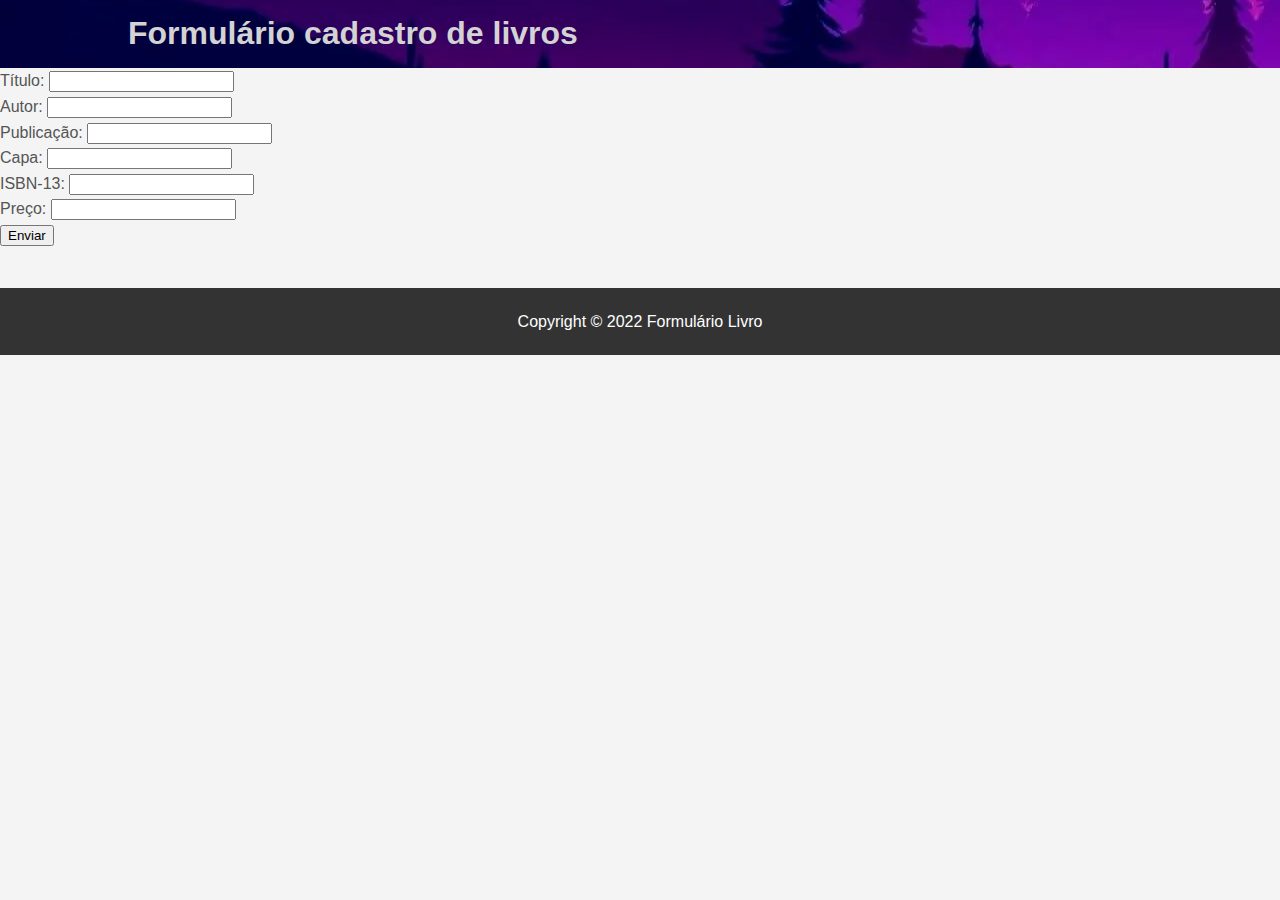
<file: formLivro/index.html>
<!DOCTYPE html>
<html lang="pt-BR">
<head>
    <meta charset="UTF-8">
    <meta http-equiv="X-UA-Compatible" content="IE=edge">
    <meta name="viewport" content="width=device-width, initial-scale=1.0">
    <link rel="stylesheet" type="text/css" href="./assets/style.css">
    <title>Formulário Livro</title>
</head>
<body>
    <header id="main-header">
        <div class="container">
            <h1>Formulário cadastro de livros</h1>
        </div>
    </header>

    <form class="my-form" id="my-form">
        <div class="form-group">
            <label>Título:</label>
            <input type="text" name="titulo" id="titulo">
        </div>
        <div class="form-group">
            <label>Autor:</label>
            <input type="text" name="autor" id="autor">
        </div>
        <div class="form-group">
            <label>Publicação:</label>
            <input type="number" name="publicacao" id="publicacao">
        </div>
        <div class="form-group">
            <label>Capa:</label>
            <input type="text" name="capa" id="capa">
        </div>
        <div class="form-group">
            <label>ISBN-13:</label>
            <input type="text" name="isbn" id="isbn">
        </div>
        <div class="form-group">
            <label>Preço:</label>
            <input type="number" name="preco" id="preco">
        </div>
        <button type="submit">Enviar</button>
    </form>
    <div class="book-wrapper">
        <!-- <h2>Titulo: Divergente</h2>
        <h3>Autor: Vasco da Gama</h3>
        <h3>Data de publicção: 2018</h3>
        <img src="https://images-na.ssl-images-amazon.com/images/I/41QaXCahKrL._SY344_BO1,204,203,200_QL70_ML2_.jpg" alt="Capa do livro">
        <h3>ISBN: asdsadasbdljbasd</h3>
        <h3>Preço: R$ 30,00</h3> -->
    </div>

    <footer id="main-footer">
        <p>Copyright &copy; 2022 Formulário Livro</p>
    </footer>
    <script src="./script.js"></script>
</body>
</html>
</file>
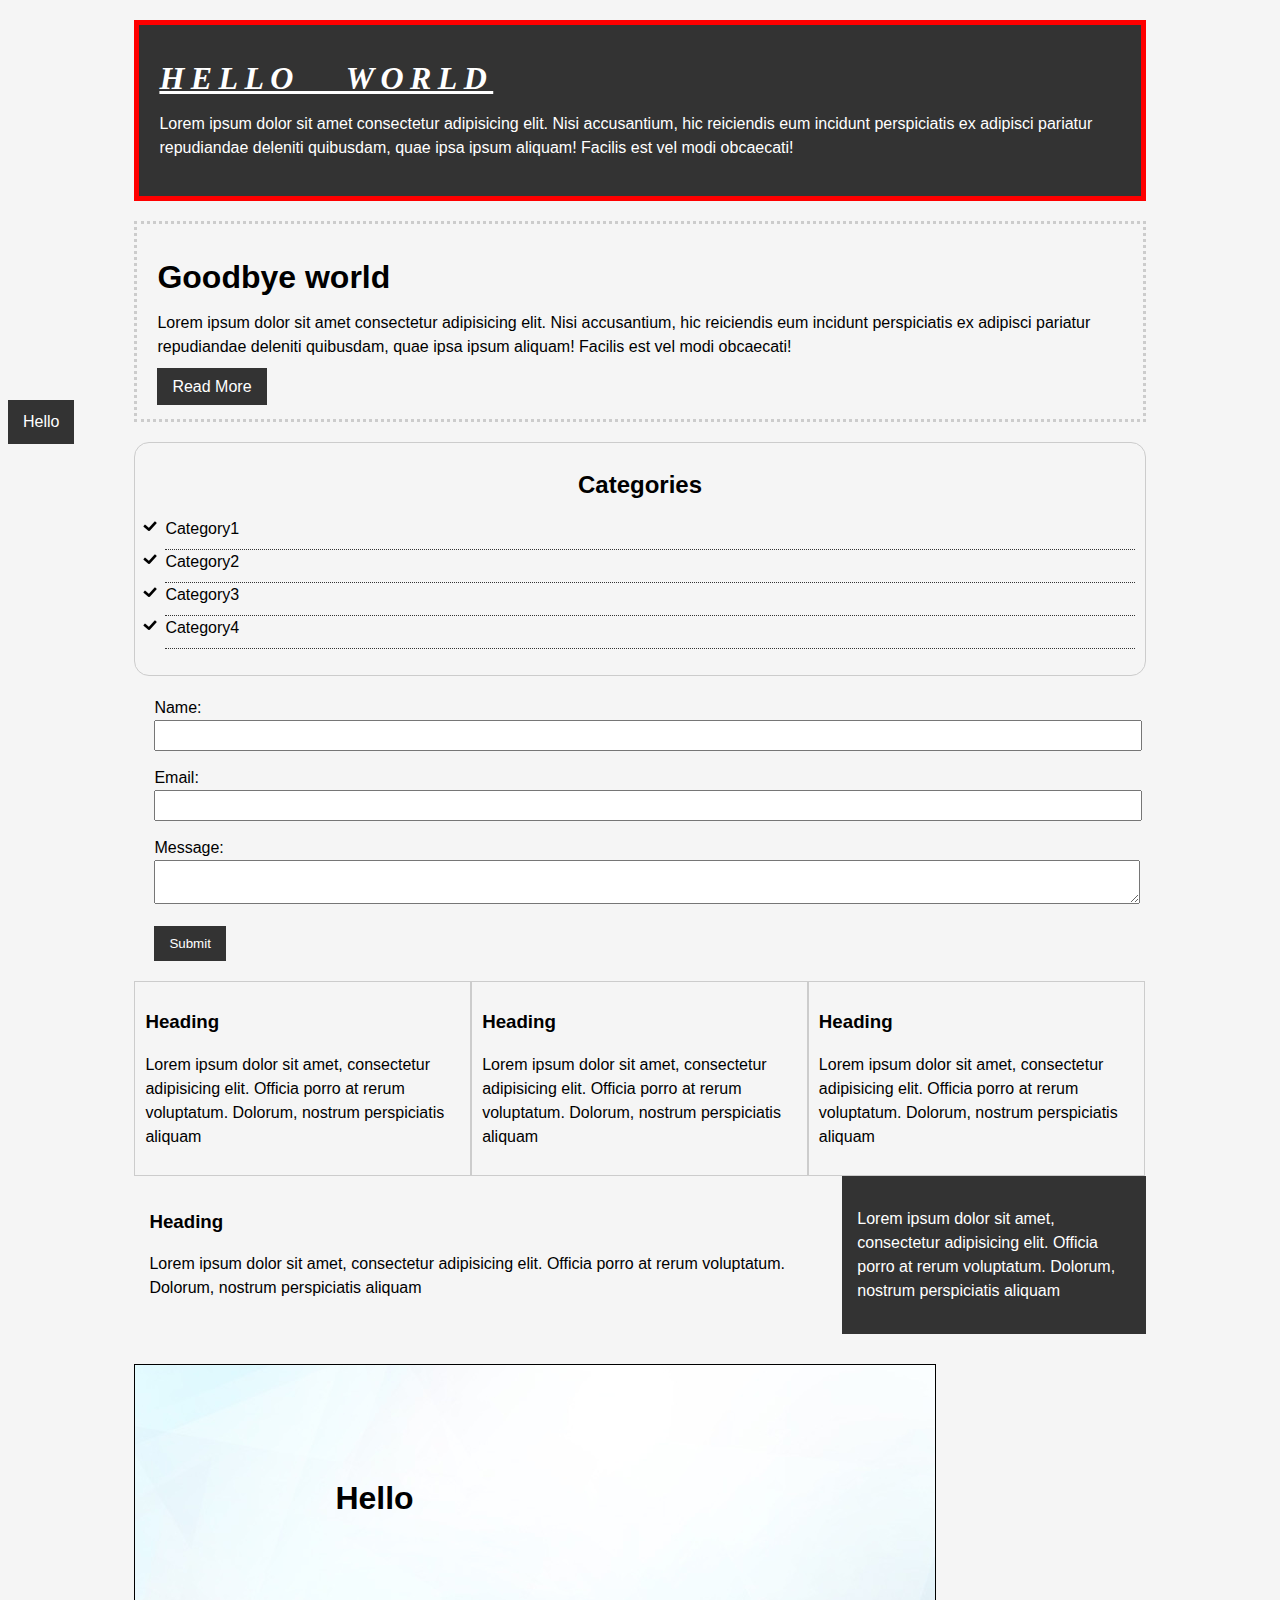
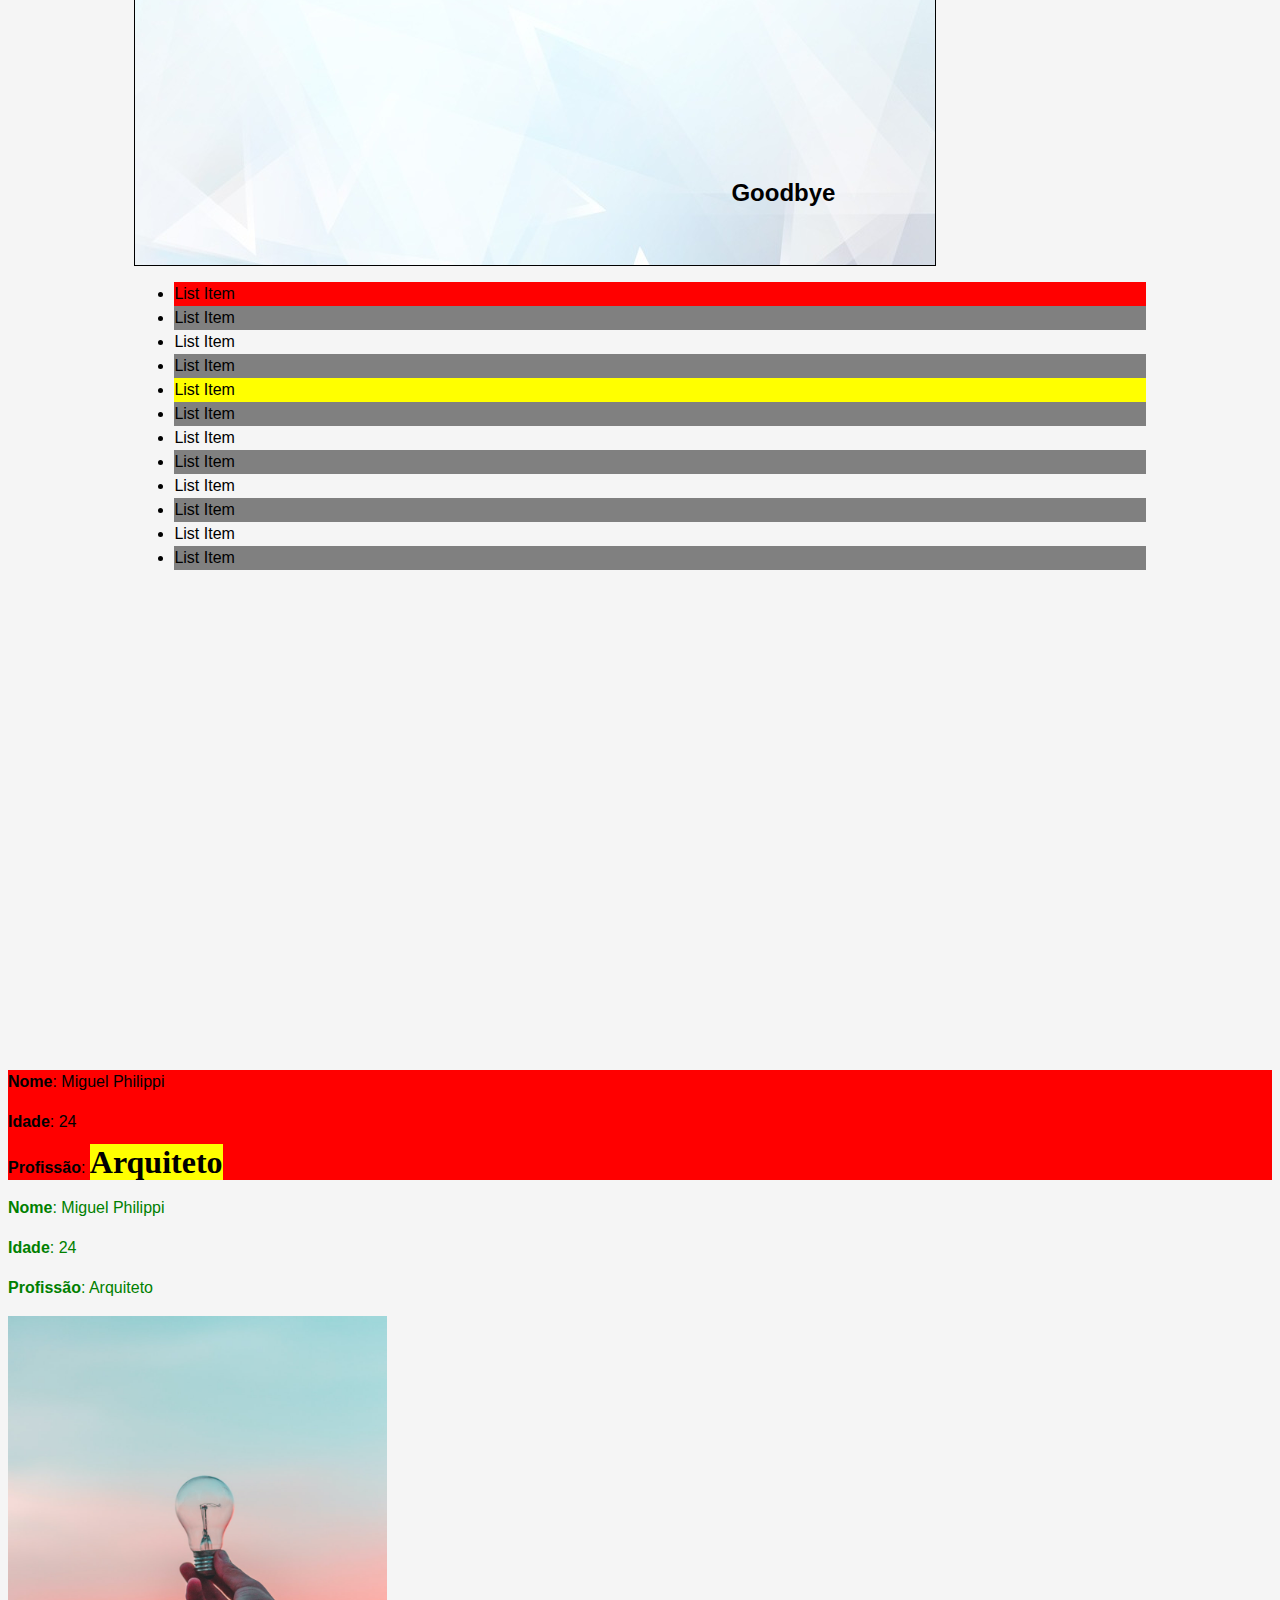
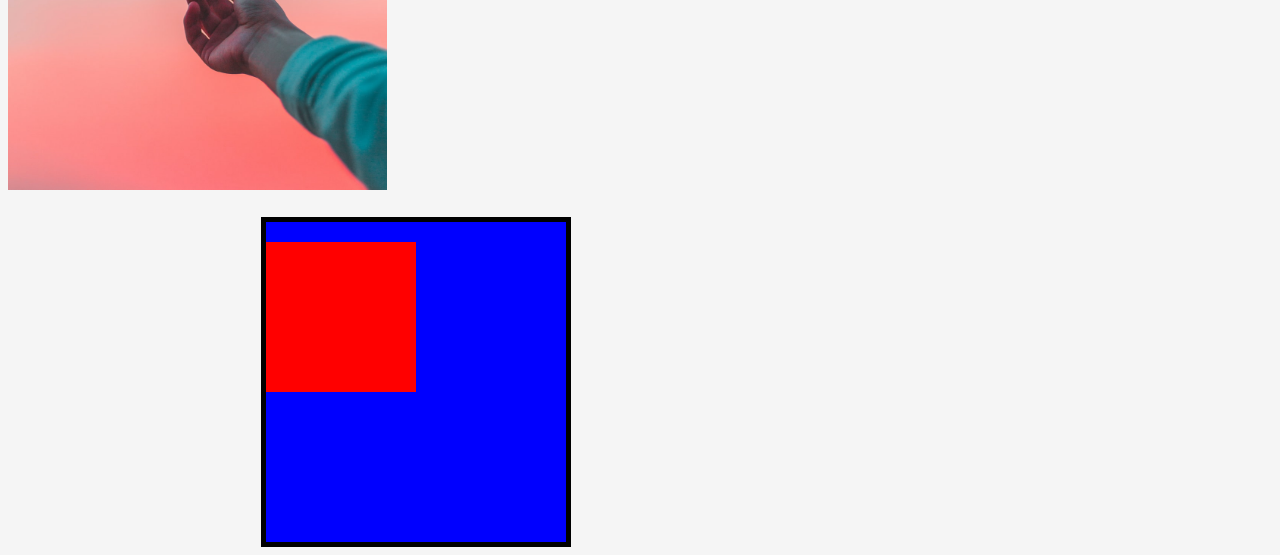
<file: myWebsite1/index.html>
<!DOCTYPE html>
<html lang="pt-BR">
	<head>
		<meta charset="UTF-8" />
		<meta http-equiv="X-UA-Compatible" content="IE=edge" />
		<meta name="viewport" content="width=device-width, initial-scale=1.0" />
		<link rel="stylesheet" type="text/css" href="./assets/style.css" />
		<title>MasterClass</title>
	</head>
	<body>
		<div class="container">
			<div class="box-1">
				<h1>Hello world</h1>
				<p>Lorem ipsum dolor sit amet consectetur adipisicing elit. Nisi accusantium, hic reiciendis eum incidunt perspiciatis ex adipisci pariatur repudiandae deleniti quibusdam, quae ipsa ipsum aliquam! Facilis est vel modi obcaecati!</p>
			</div>

			<div class="box-2">
				<h1>Goodbye world</h1>
				<p>Lorem ipsum dolor sit amet consectetur adipisicing elit. Nisi accusantium, hic reiciendis eum incidunt perspiciatis ex adipisci pariatur repudiandae deleniti quibusdam, quae ipsa ipsum aliquam! Facilis est vel modi obcaecati!</p>
				<a class="button" href="">Read More</a>
			</div>

			<div class="categories">
				<h2>Categories</h2>
				<ul>
					<li><a href="#">Category1</a></li>
					<li><a href="#">Category2</a></li>
					<li><a href="#">Category3</a></li>
					<li><a href="#">Category4</a></li>
				</ul>
			</div>

			<form class="my-form">
				<div class="form-group">
					<label>Name: </label>
					<input type="text" name="name">
				</div>	
				<div class="form-group">
					<label>Email: </label>
					<input type="text" name="email">
				</div>	
				<div class="form-group">
					<label>Message: </label>
					<textarea name="message"></textarea>
				</div>	
				<div>
					<input class="button" type="submit" value="Submit" name="">
				</div>
			</form>
			
			<div class="block">
				<h3>Heading</h3>
				<p>Lorem ipsum dolor sit amet, consectetur adipisicing elit. Officia porro at rerum voluptatum. Dolorum, nostrum perspiciatis aliquam 
				</p>
			</div>	
			<div class="block">
				<h3>Heading</h3>
				<p>Lorem ipsum dolor sit amet, consectetur adipisicing elit. Officia porro at rerum voluptatum. Dolorum, nostrum perspiciatis aliquam 
				</p>
			</div>
			<div class="block">
				<h3>Heading</h3>
				<p>Lorem ipsum dolor sit amet, consectetur adipisicing elit. Officia porro at rerum voluptatum. Dolorum, nostrum perspiciatis aliquam 
				</p>
			</div>		

			<div class="clr"></div>

			<div id="main-block">
				<h3>Heading</h3>
				<p>Lorem ipsum dolor sit amet, consectetur adipisicing elit. Officia porro at rerum voluptatum. Dolorum, nostrum perspiciatis aliquam 
				</p>
			</div>
			
			<div id="sidebar">				
				<p>Lorem ipsum dolor sit amet, consectetur adipisicing elit. Officia porro at rerum voluptatum. Dolorum, nostrum perspiciatis aliquam 
				</p>
			</div>

			<div class="clr"></div>

			<div class="p-box">
				<h1>Hello</h1>
				<h2>Goodbye</h2>
			</div>

			<ul class="my-list">
				<li>List Item</li>
				<li>List Item</li>
				<li>List Item</li>
				<li>List Item</li>
				<li>List Item</li>
				<li>List Item</li>
				<li>List Item</li>
				<li>List Item</li>
				<li>List Item</li>
				<li>List Item</li>
				<li>List Item</li>
				<li>List Item</li>
			</ul>

		</div><!--Container-->

		<a class="fix-me button" href="">Hello</a>

		<div class="info">
			<p><strong>Nome</strong>: Miguel Philippi</p>
			<p><strong>Idade</strong>: 24</p>
			<p><strong>Profissão</strong>: <span class="role">Arquiteto</span></p>
		</div>
		<div id="info">
			<p><strong>Nome</strong>: Miguel Philippi</p>
			<p><strong>Idade</strong>: 24</p>
			<p><strong>Profissão</strong>: Arquiteto</p>
		</div>
		<img src="./assets/images/light.jpg" alt="deveria ter uma lâmpada" class="lamp_img"/>
        <div class="box">
            <div class="box-menor"></div>
        </div>
		<!--arroz-->
	</body>
</html>
</file>
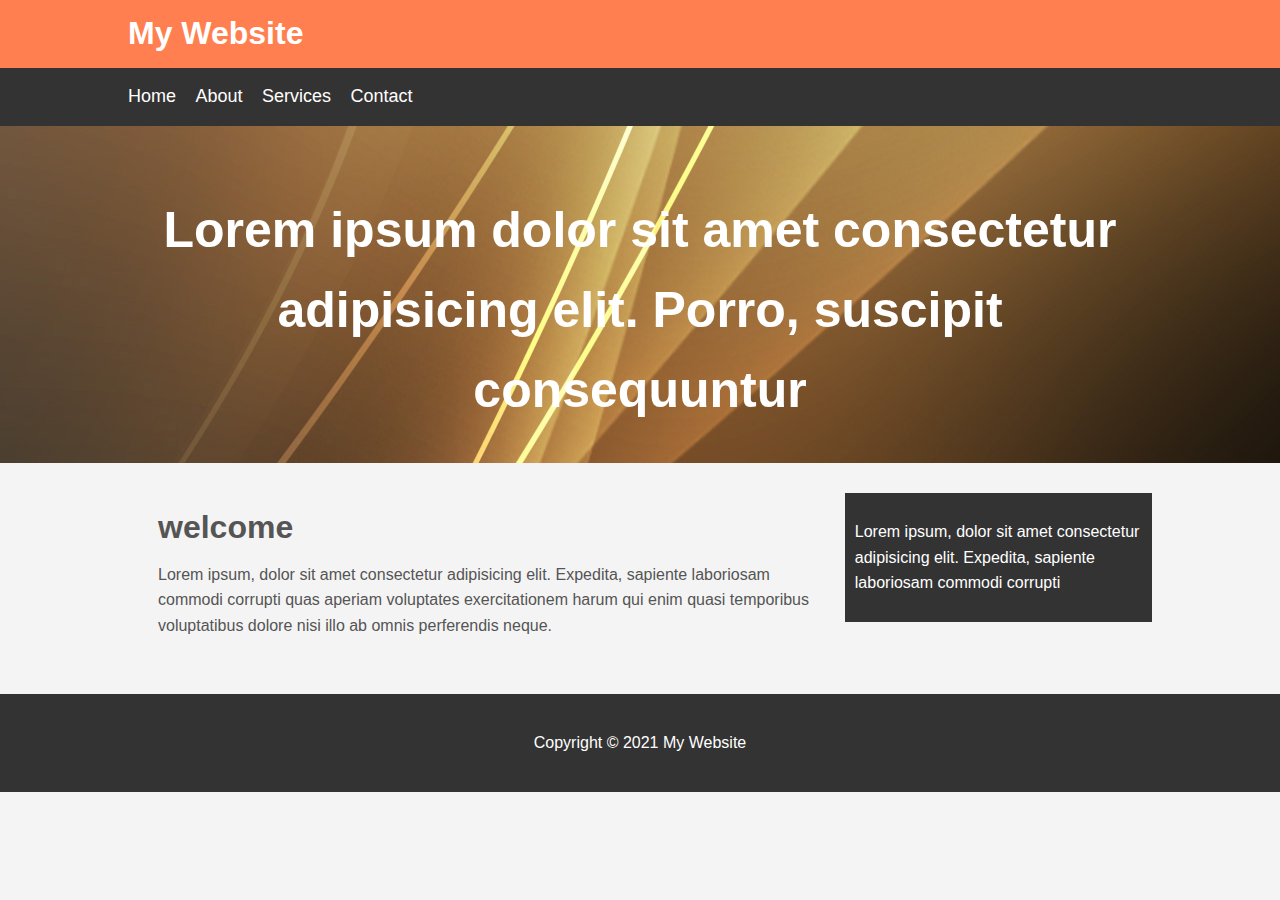
<file: myWebsite2/index.html>
<!DOCTYPE html>
<html lang="pt-BR">
	<head>
		<meta charset="UTF-8" />
		<meta http-equiv="X-UA-Compatible" content="IE=edge" />
		<meta name="viewport" content="width=device-width, initial-scale=1.0" />
		<link rel="stylesheet" type="text/css" href="./assets/style.css" />
		<title>My Website</title>        
	</head>
    <body>        
        <header id="main-header">
            <div class="container">
                <h1>My Website</h1>
            </div>
        </header>

        <nav id="navbar">
            <div class="container">
                <ul>
                    <li><a href="#">Home</a></li>
                    <li><a href="#">About</a></li>
                    <li><a href="#">Services</a></li>
                    <li><a href="#">Contact</a></li>
                </ul>
            </div>
        </nav>
        
        <section id="showcase">
            <div class="container">
                <h1>Lorem ipsum dolor sit amet consectetur adipisicing elit. Porro, suscipit consequuntur </h1>
            </div>
        </section>
        <div class="container">
            <section id="main">
                <h1>welcome</h1>
                <p>Lorem ipsum, dolor sit amet consectetur adipisicing elit. Expedita, sapiente laboriosam commodi corrupti quas aperiam voluptates exercitationem harum qui enim quasi temporibus voluptatibus dolore nisi illo ab omnis perferendis neque.</p>
            </section>
            <aside id="sidebar">
                <p>Lorem ipsum, dolor sit amet consectetur adipisicing elit. Expedita, sapiente laboriosam commodi corrupti </p>
            </aside>
        </div>

        <footer id="main-footer">
            <p>Copyright &copy; 2021 My Website</p>
        </footer>
    </body>
</html>
</file>
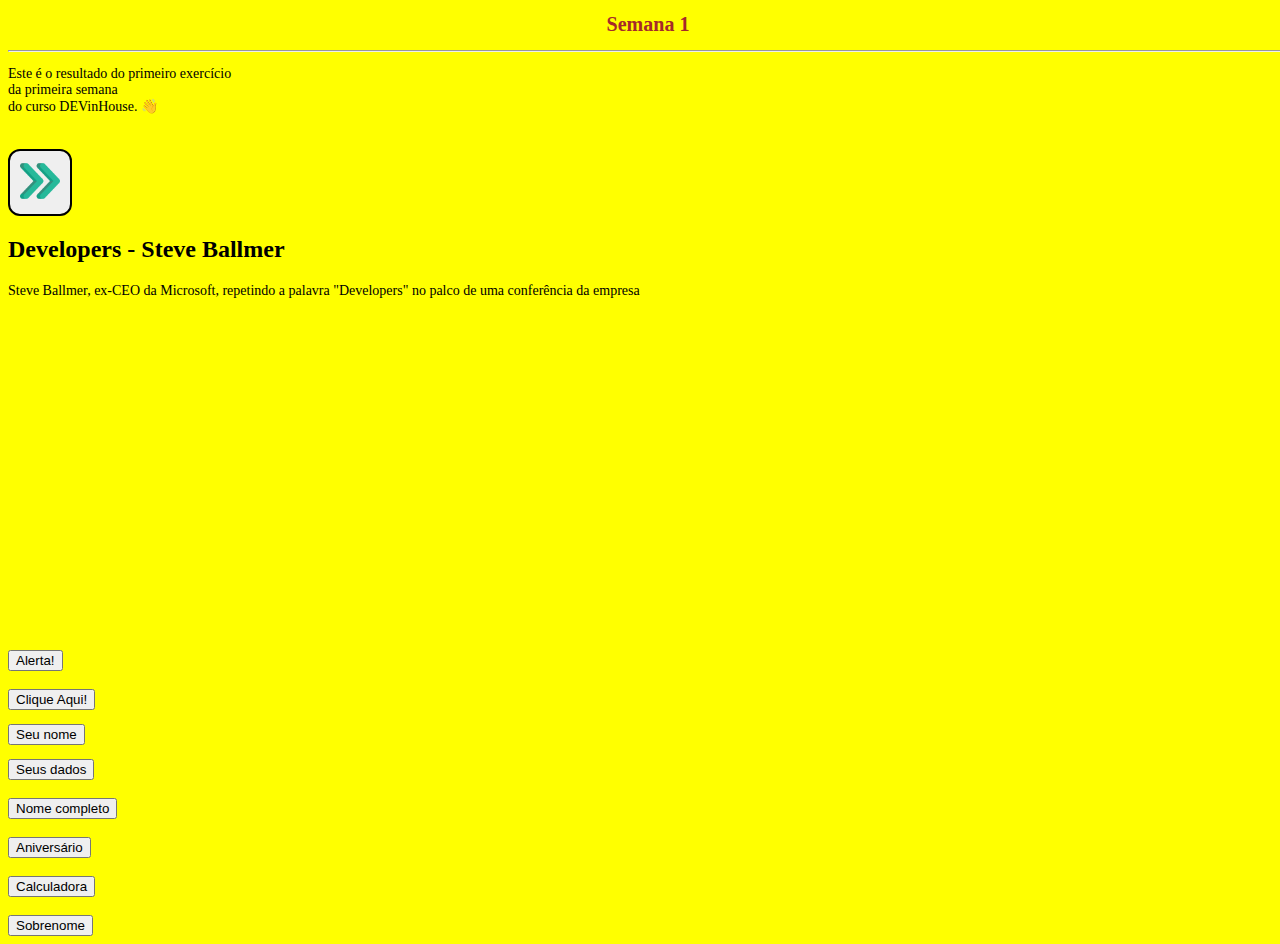
<file: jsBasics/tarefa/index1.html>
<!DOCTYPE html>
<html lang="pt-br">
    <head>
        <link rel="shortcut icon" href="./img/devinhouse_favicon.ico" type="image/x-icon">
        <link rel="stylesheet" href="style.css" type=text/css>
        <meta charset="UTF-8">
        <meta http-equiv="X-UA-Compatible" content="IE=edge">
        <meta name="viewport" content="width=device-width, initial-scale=1.0">        
        <title>DEV in House</title>
    </head>
    <body onload="start()">
        <h1>Semana 1</h1><hr>  
        <p>Este é o resultado do primeiro exercício<br>da primeira semana<br>do curso DEVinHouse. &#x1F44B</p>      
        <a href="index2.html"><button class="next"><img src="./img/next_page.png" alt="próxima página" class="button-img"></button></a><br>
        <h2>Developers - Steve Ballmer</h2>
        <p>Steve Ballmer, ex-CEO da Microsoft, repetindo a palavra "Developers" no palco de uma conferência da empresa</p>
        <iframe width="560" height="315" src="https://www.youtube.com/embed/Vhh_GeBPOhs" title="YouTube video player" frameborder="0" allow="accelerometer; autoplay; clipboard-write; encrypted-media; gyroscope; picture-in-picture" allowfullscreen></iframe><br><br>
        <button onclick="randomAlert()">Alerta!</button><br><br>           
        <button onclick="confirmFunc()">Clique Aqui!</button>
        <p id=confirm></p>     
        <button onclick="userName()">Seu nome</button><br>
        <p id="nome"></p>
        <button onclick="userData()">Seus dados</button><br><br>        
        <button onclick="fullName()">Nome completo</button><br><br>        
        <button onclick="birthday()">Aniversário</button><br><br>
        <button onclick="calc()">Calculadora</button><br><br>
        <button onclick="sobreNome()">Sobrenome</button>
    <script src="index1.js"></script>
    </body>
</html>
</file>
<file: formLivro/assets/style.css>
body{
    background-color: #f4f4f4;
    color: #555;
    font-family: Arial, Helvetica, sans-serif;
    font-size: 16px;
    line-height: 1.6em;
    margin: 0%;
}

.container{
    width: 80%;
    margin: auto;
    overflow: hidden;
}

#main-header{
    color: lightgray;
    background-image: url(./images/fundo.jpg);
    background-position: 0px 1030px;
}

#main-footer{
    background-color: #333;
    color: #fff;
    text-align: center;
    padding: 5px;
    margin-top: 40px;
}

.book-wrapper {
    width: 100%;
    display: flex;
    flex-direction: column;
    align-items: center;
}
</file>
<file: myWebsite1/assets/style.css>
body {
	background-color: whitesmoke;
	
	font: normal 16px Arial, 'sans-serif';

	line-height: 1.5em;
}

a{
	text-decoration: none;
	color: #000;
}

a:hover{
	color: red;
}

a:active{
	color: green;
}

a:visited{
	/*color: black;*/
}

.container{
	width: 80%;
	margin: auto;
}

.button{
	background-color: #333;
	color: #fff;
	padding: 10px 15px;
	border: none;
}

.button:hover{
	background-color: red;
	color: #fff;
}

.clr{
	clear: both;
}

.box-1{
	background-color: #333;
	color: #fff;
	
	border: 5px red solid;

	padding: 20px;

	margin: 20px 0;
}

.box-1 h1{
	font-family: tahoma;
	font-weight: 800;
	font-style: italic;
	text-decoration: underline;
	text-transform: uppercase;
	letter-spacing: 0.2em;
	word-spacing: 1em;
}

.box-2{
	border: 3px dotted #ccc;
	padding: 20px;
	margin: 20px 0;

}

.categories{
	border: 1px #ccc solid;
	padding: 10px;
	border-radius: 15px;
}

.categories h2 {
	text-align: center;
	}

.categories ul{
	padding: 0;
	padding-left: 20px;
	list-style: square;
	list-style: none;
}

.categories li{
	padding-bottom: 8px;
	border-bottom: dotted 1px #333;
	list-style-image: url('./images/check_16px.png');
}

.my-form{
	padding: 20px;
}

.my-form .form-group{
	padding-bottom: 15px;
}

.my-form label{
	display: block;
}

.my-form input[type="text"], .my-form textarea{
	padding: 6px;
	width: 100%;
}

.block{
	float: left;
	width: 33.3%;
	border: 1px solid #ccc;
	padding: 10px;
	box-sizing: border-box;
}

#main-block{
	float: left;
	width: 70%;
	padding: 15px;
	box-sizing: border-box;
}

#sidebar{
	float: right;
	width: 30%;
	background-color: #333;
	color:#fff;
	padding: 15px;
	box-sizing: border-box;
}

.p-box{
	width: 800px;
	height: 500px;
	border: 1px solid #000;
	margin-top: 30px;
	position: relative;
	background-image: url('./images/bgimage.jpg');
	background-repeat: no-repeat;
	background-position: 100px 200px;
	/*o de cima ou o debaixo*/
	background-position: center top;
}

.p-box h1{
	position: absolute;
	top: 100px;
	left: 200px;
}

.p-box h2 {
	position: absolute;
	bottom: 40px;
	right: 100px;
}

.fix-me{
	position: fixed;
	top: 400px;
}

.my-list li:first-child{
	background: red;
}

.my-list li:last-child{
	background: blue;
}

.my-list li:nth-child(5){
	background: yellow;
}

.my-list li:nth-child(even){
	background: gray;
}





.info {
	margin-top: 500px;
	background: red;
}

#info {
	color: green;
}

.lamp_img {
	width: 30%;
}

.role {
	font-size: 32px;
	font-family: 'Times New Roman';
	font-weight: bold;
	background: yellow;
}

.box {
	width: 300px;
	height: 300px;
	padding-top: 20px;
	margin-top: 20px;
	margin-left: 20%;
	background: blue;
	border: 5px solid black;
}

.box-menor {
	width: 50%;
	height: 50%;
	background: red;
}
</file>
<file: myWebsite2/assets/style.css>
body{
    background-color: #f4f4f4;
    color: #555;
    font-family: Arial, Helvetica, sans-serif;
    font-size: 16px;
    line-height: 1.6em;
    margin: 0%;
}

.container{
    width: 80%;
    margin: auto;
    overflow: hidden;
}

#main-header{
    background-color: coral;
    color: #fff;
}

#navbar{
    background-color: #333;
    color: #fff;    
}

#navbar ul{
    padding: 0;
    list-style: none;
}

#navbar li{
    display: inline;
}

#navbar a{
    color: #fff;
    text-decoration: none;
    font-size: 18px;
    padding-right: 15px;
}

#showcase{
    background-image: url('../assets/images/showcase.jpg');
    background-position: center right;
    min-height: 300px;
    margin-bottom: 30px;
    text-align: center;
}

#showcase h1{
    color: #fff;
    font-size: 50px;
    line-height: 1.6em;
    padding-top: 30px;
}

#main{
    float: left;
    width: 70%;
    padding: 0 30px;
    box-sizing: border-box;
}

#sidebar{
    float: right;
    width: 30%;
    background-color: #333;
    color: #fff;
    padding: 10px;
    box-sizing: border-box;
}

#main-footer{
    background-color: #333;
    color: #fff;
    text-align: center;
    padding: 20px;
    margin-top: 40px;
}

@media(max-width:600px){
    #main{
        width: 100%;
        float: none;
    }

    #sidebar{
        width: 100%;
        float: none;
    }
}
</file>
<file: jsBasics/tarefa/style.css>
body{
    width: 100%;
    height: 100%;
    background: yellow;
}
h1{
    font-family: 'Verdana';
    font-size: 20px;
    color: brown;
    text-align: center;    
}
p{
    font-size: 14px;
}
.next{
    border-radius: 12px;
    border: black solid 2px;
    padding: 10px;    
    margin-top: 20px;
}
.next:hover{
    transform: scale(1.05);
}
.button-img{    
    width: 40px;
}
</file>
